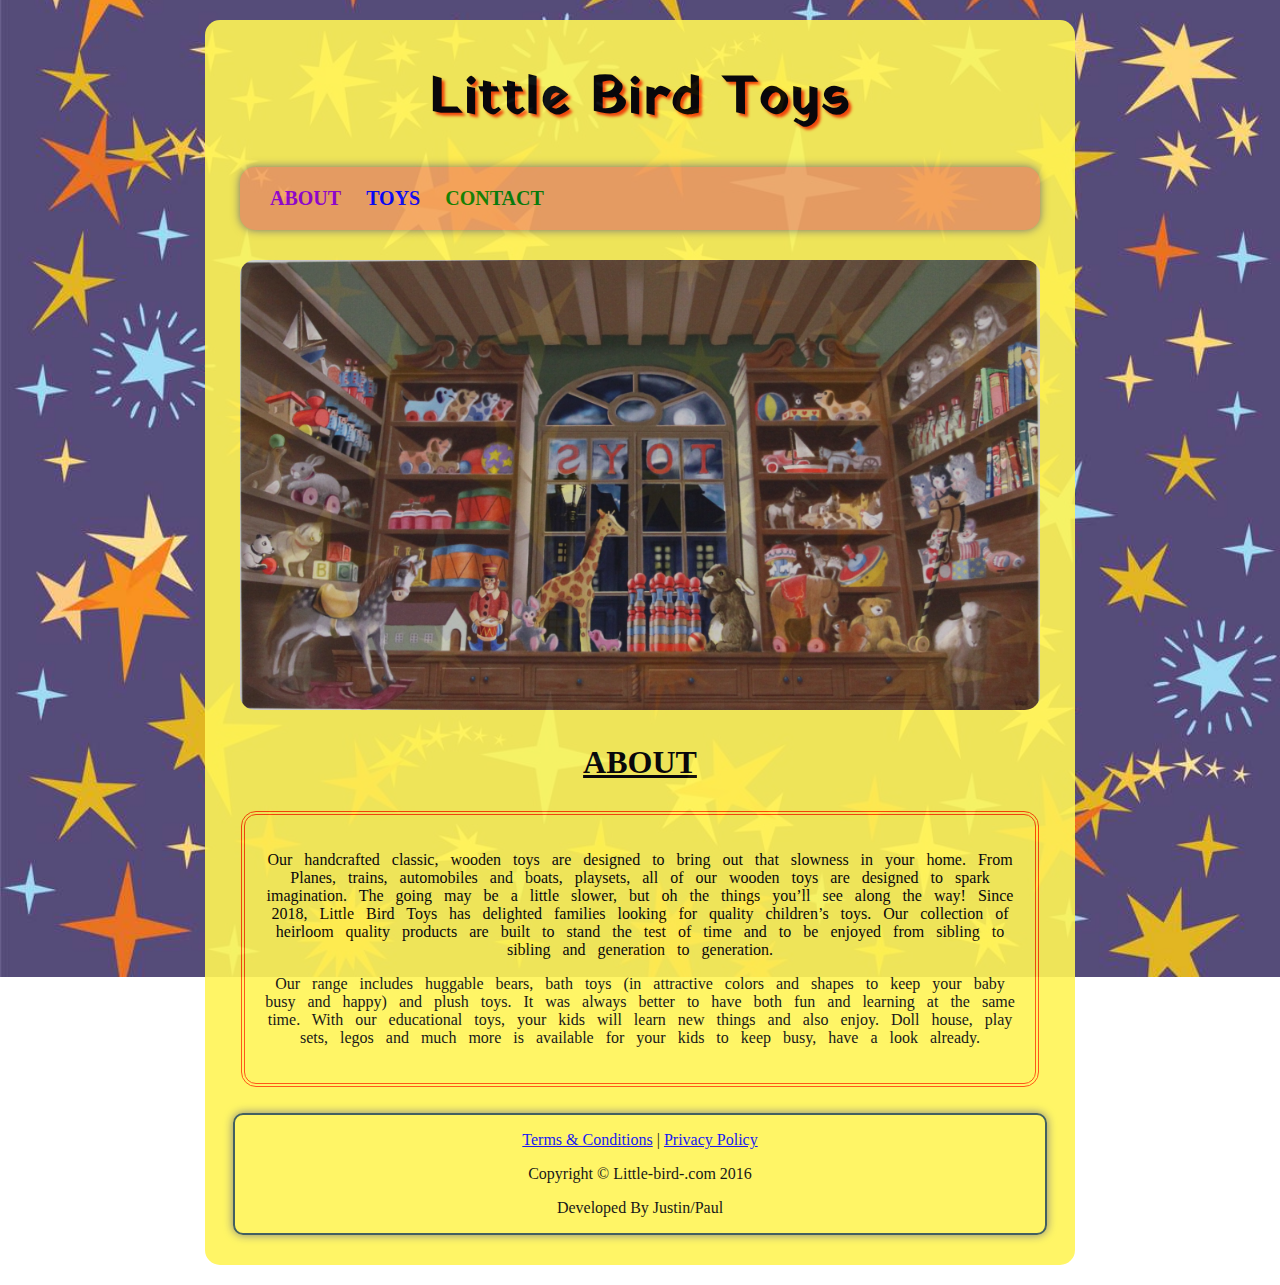
<file: index.html>
<!DOCTYPE html>
<html lang="en">

<head>
  <meta charset="UTF-8">
  <title>little-Bird-Toys</title>
  <link rel="stylesheet" href="style.css">

  <!-- google font -->
  <link href="https://fonts.googleapis.com/css?family=Yatra+One" rel="stylesheet">

  <!-- Favicon -->
  <link rel="shortcut icon" href="images/icon-toys.png">

</head>

<body id="home">
  <div id="home-page">
    <div id="logo">
      <h1>Little Bird Toys</h1>
    </div>

    <ul id="navigation">
      <li><a href="index.html" id="purple">About</a></li>

      <li><a href="boys.html" id="blue">Toys</a></li>
      <li><a href="contact.html" id="green">Contact</a></li>
    </ul>

    <div id="shop">
      <img src="images/Toy-Shop.jpg" id="toy-shop" alt="Toy Shop Image">
    </div>

    <h1 class="sub-heading">about</h1>

    <div id="para" class="wordspace">
      <p>Our handcrafted classic, wooden toys are designed to bring out that slowness in your home. From Planes, trains,
        automobiles and boats, playsets, all of our wooden toys are designed to spark imagination. The going may be a
        little slower, but oh the things you’ll see along the way!
        Since 2018, Little Bird Toys has delighted families looking for quality children’s toys. Our collection of
        heirloom quality products are built to stand the test of time and to be enjoyed from sibling to sibling and
        generation to generation.


      </p>
      <p> Our range includes huggable bears, bath toys (in attractive colors and shapes to keep your baby busy and
        happy) and plush toys. It was always better to have both fun and learning at the same time. With our educational
        toys, your kids will learn new things and also enjoy. Doll house, play sets, legos and much more is available
        for your kids to keep busy, have a look already. </p>
    </div>

    <footer>
      <div id="foot">
        <p><a href="#">Terms &amp; Conditions</a> | <a href="#">Privacy Policy</a></p>
        <p>Copyright &copy; Little-bird-.com 2016 </p>
        <p>Developed By Justin/Paul</p>
      </div>
    </footer>

  </div>
</body>

</html>
</file>
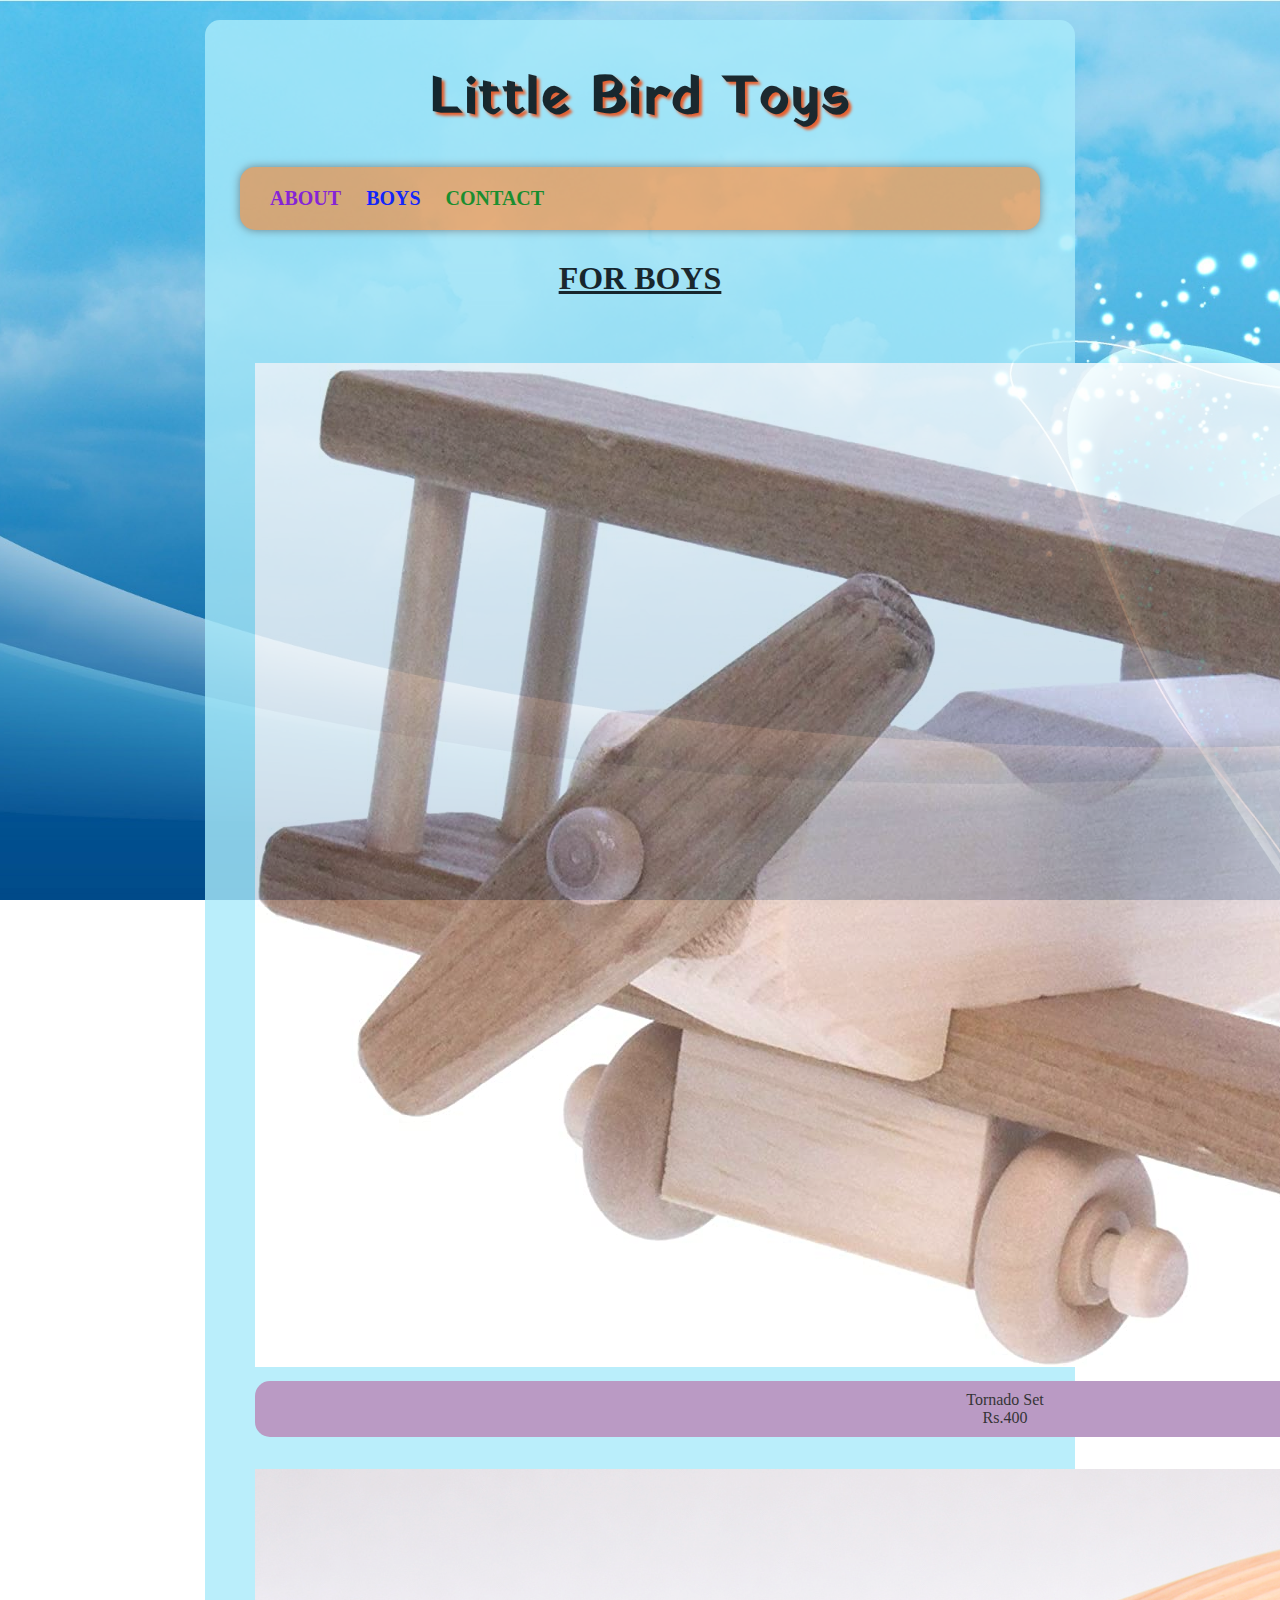
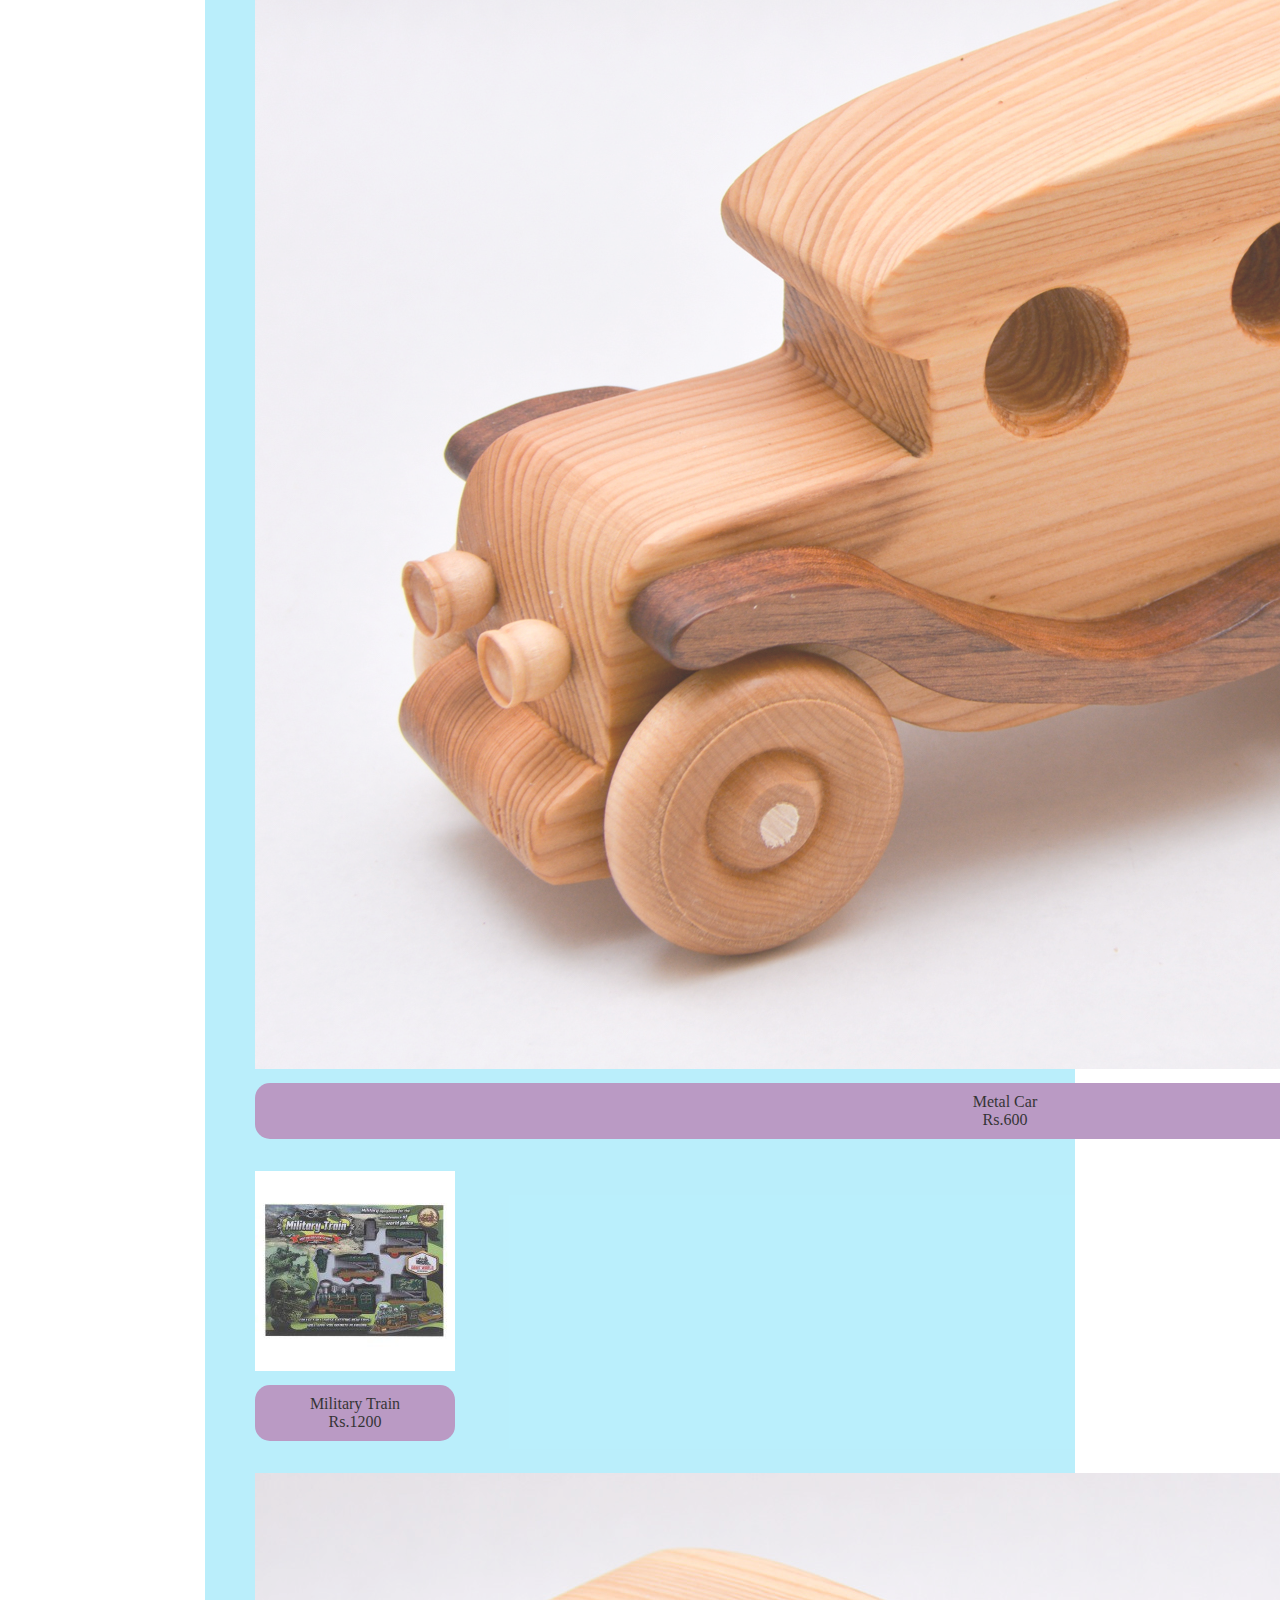
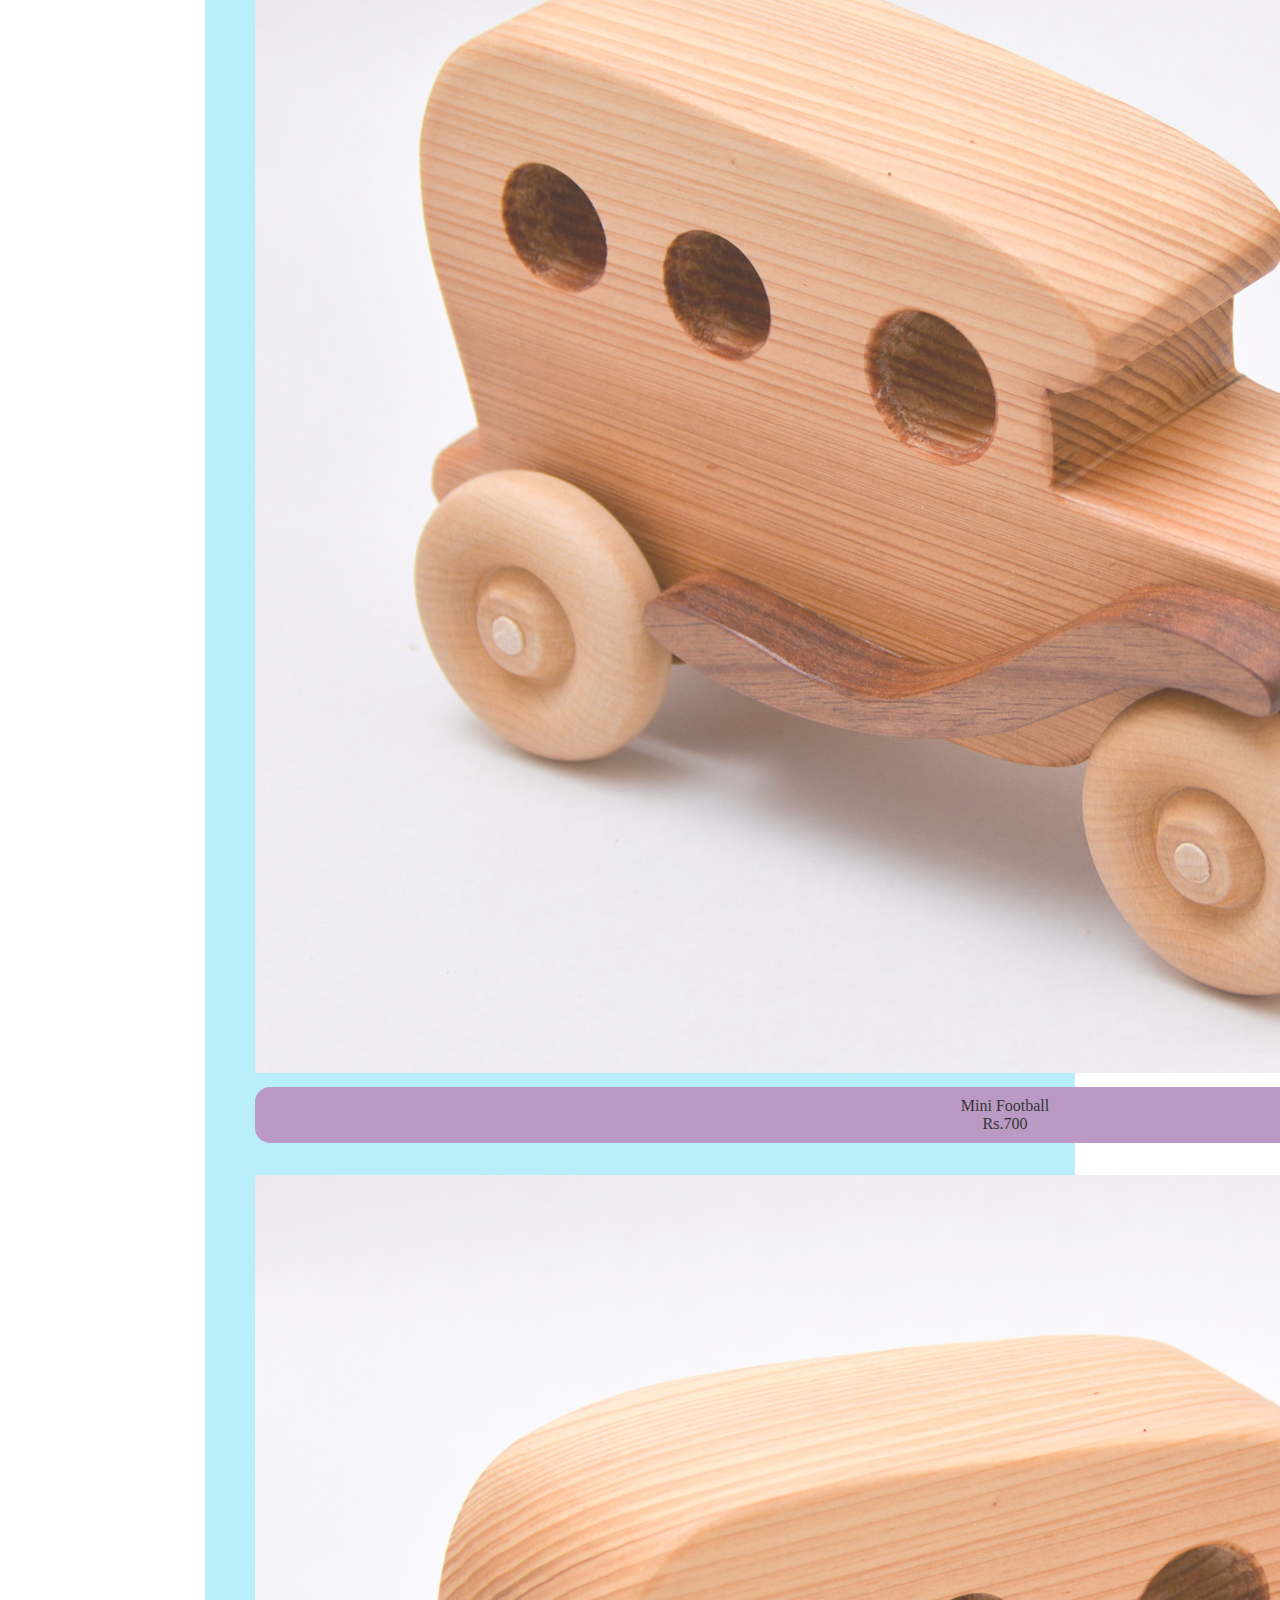
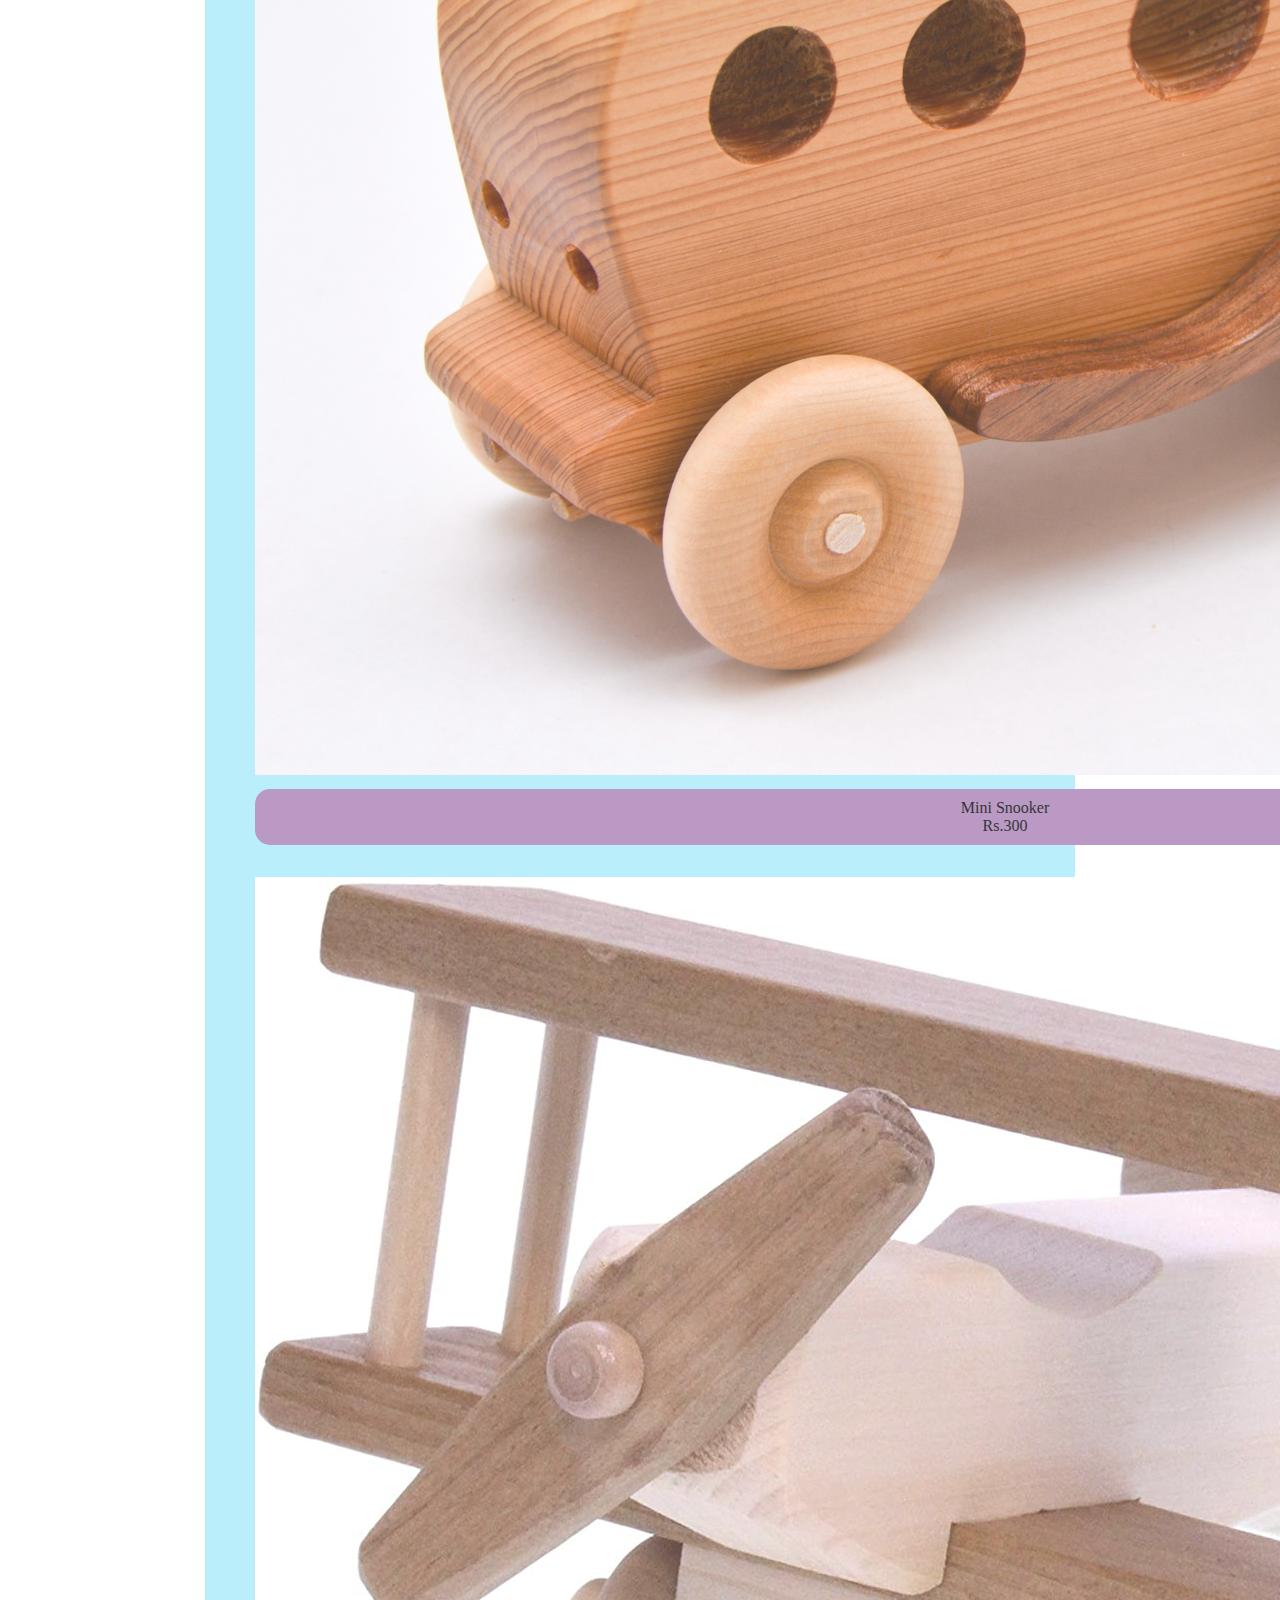
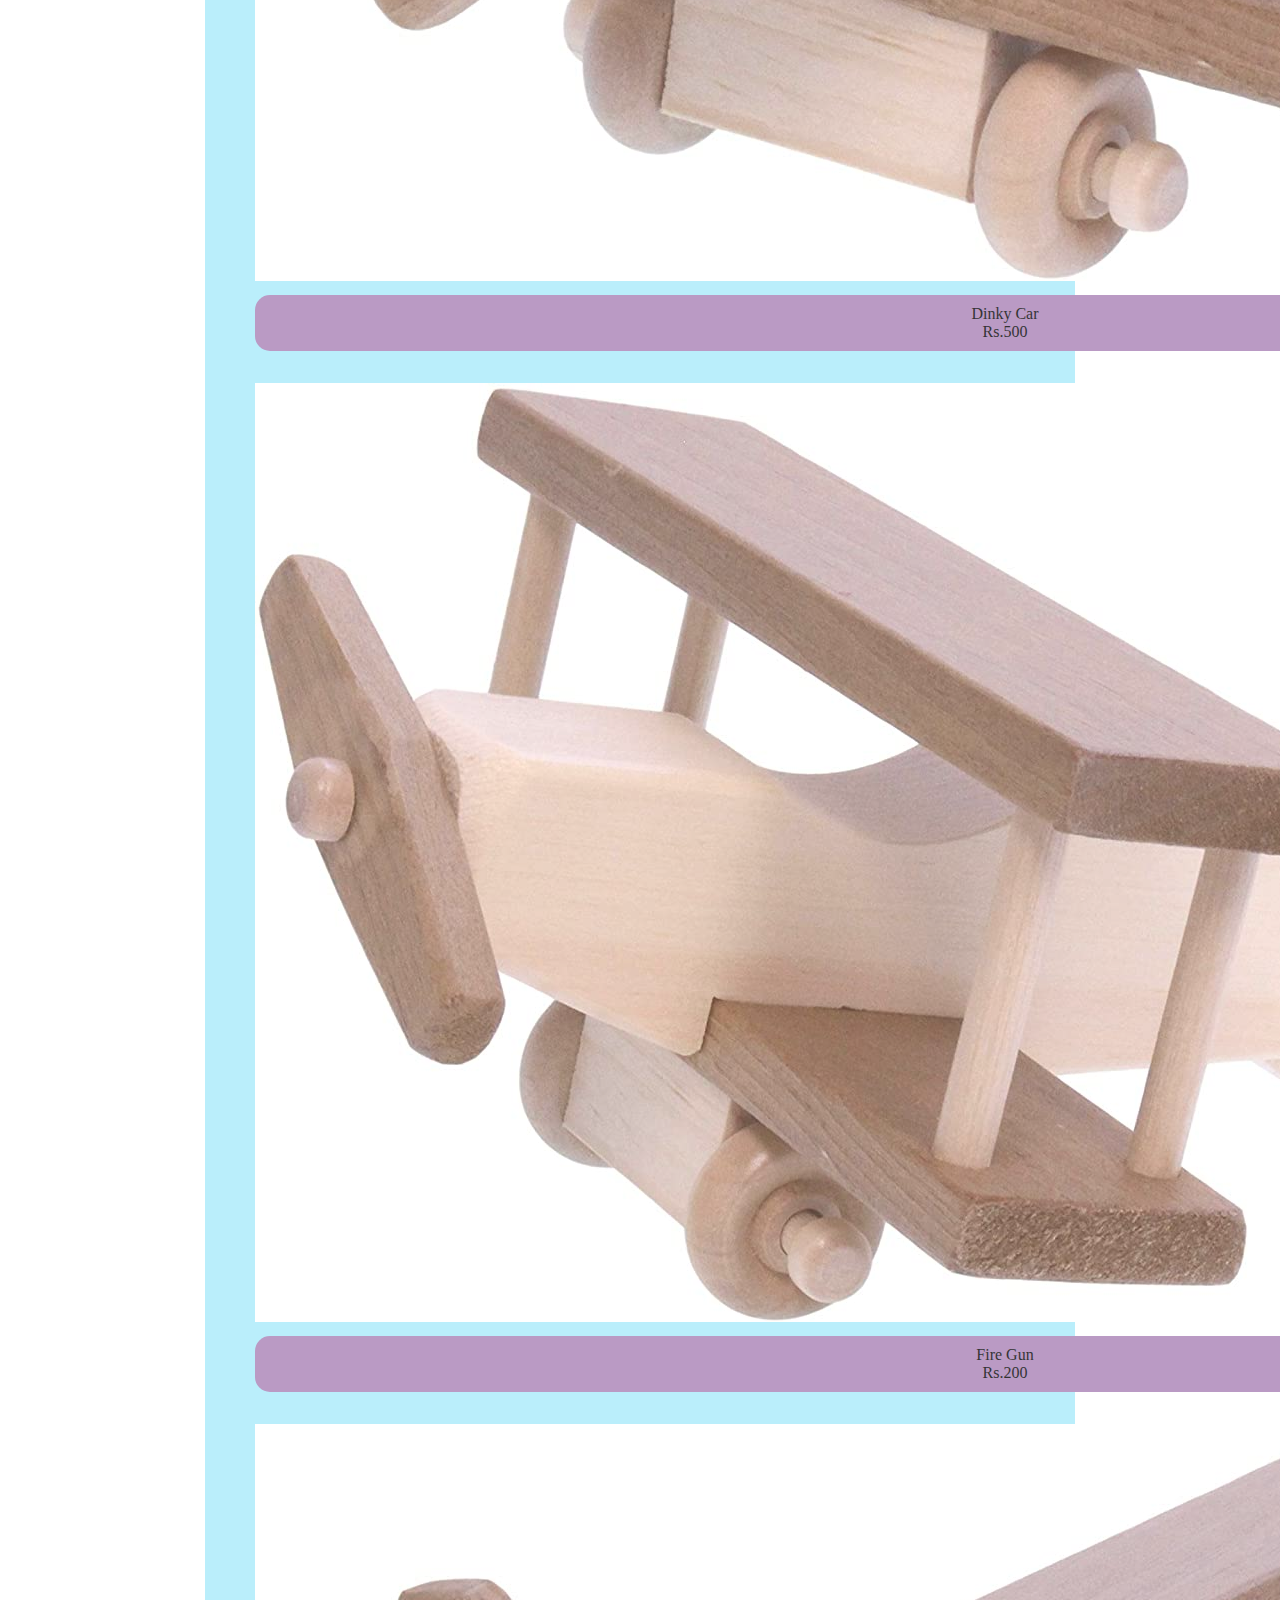
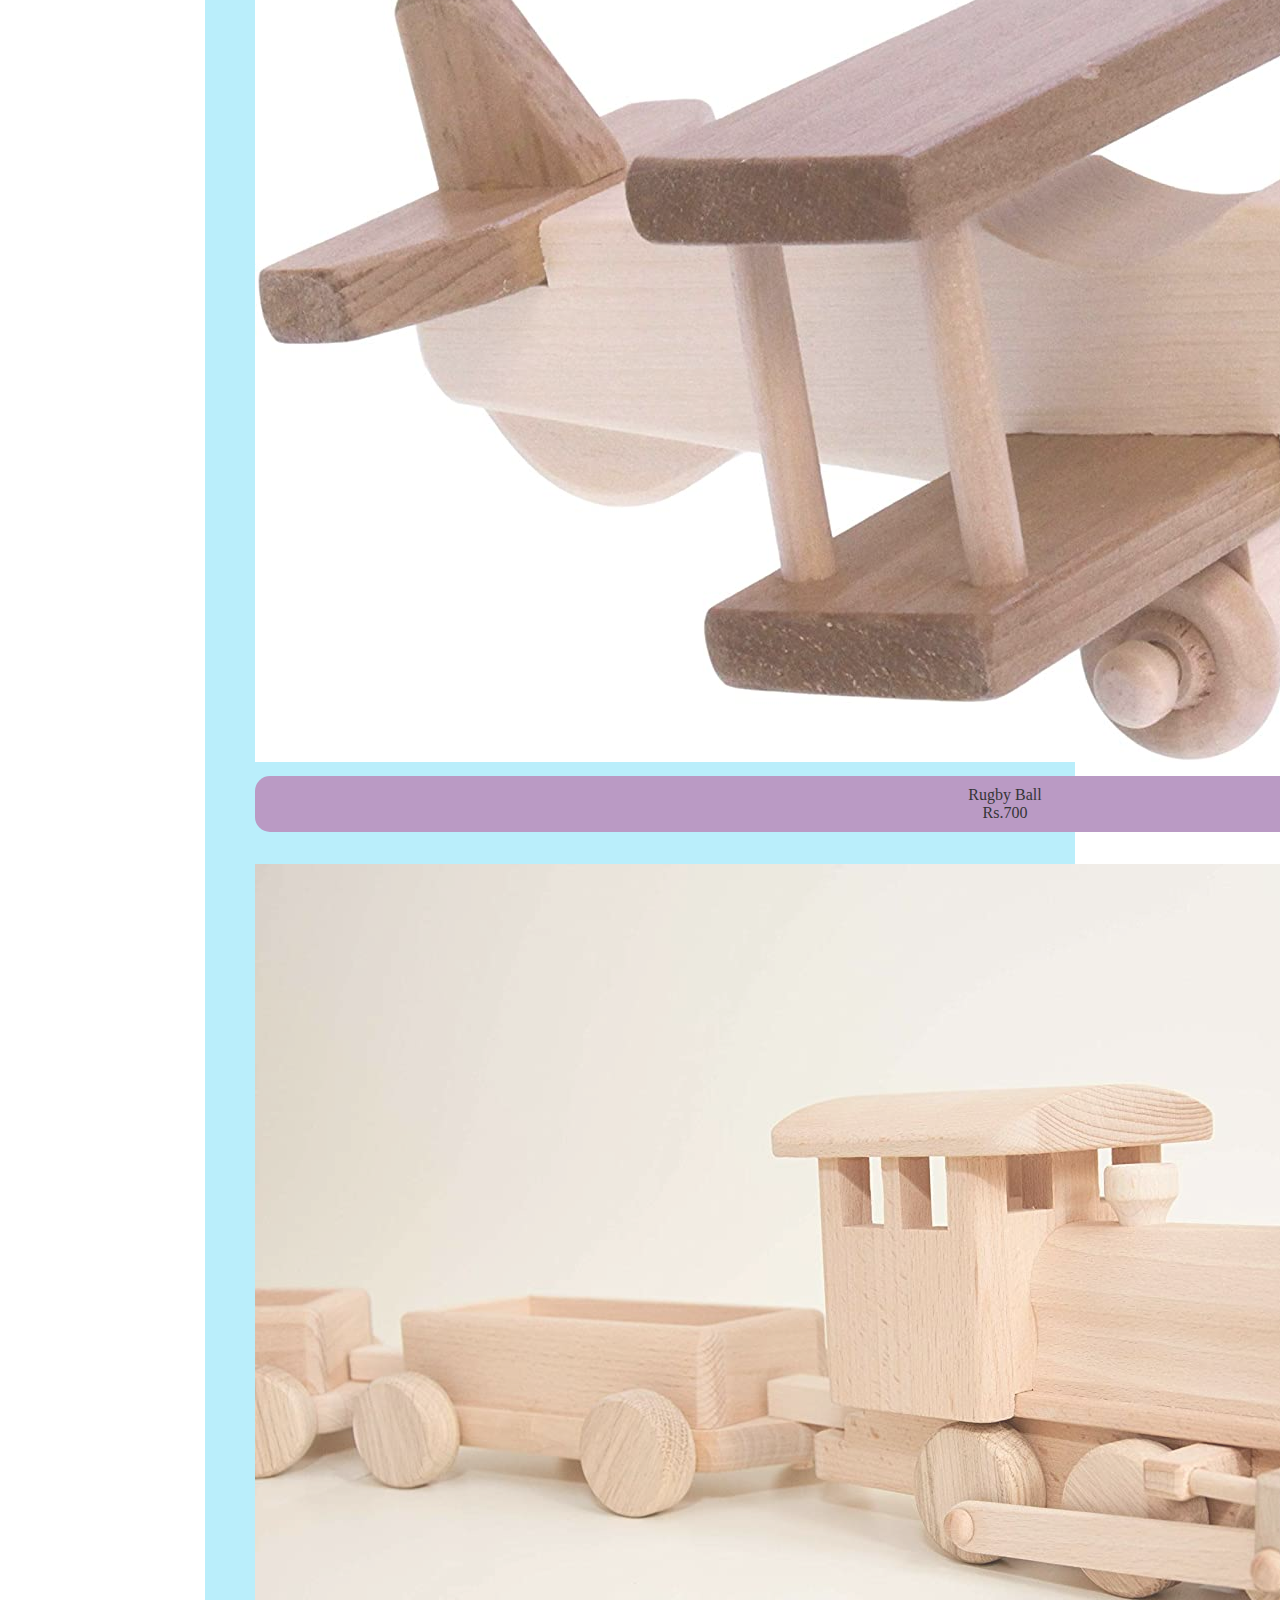
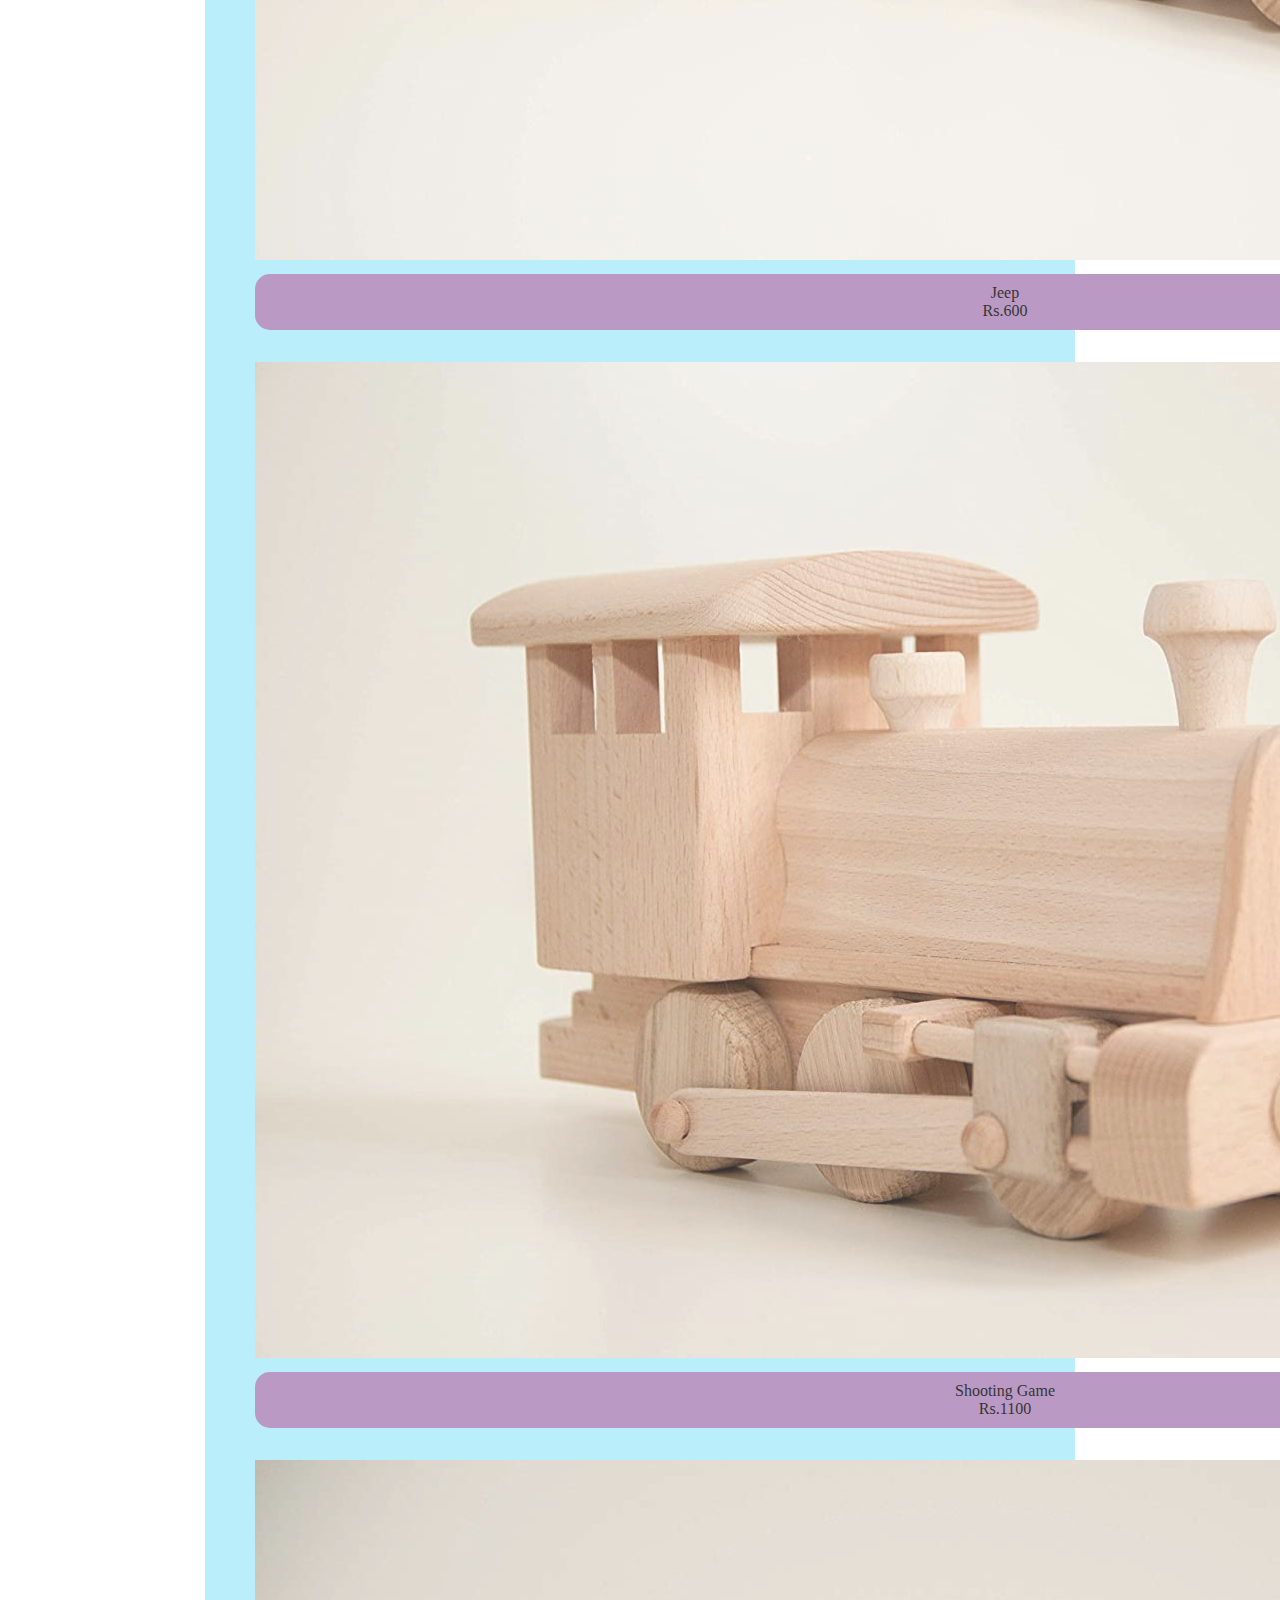
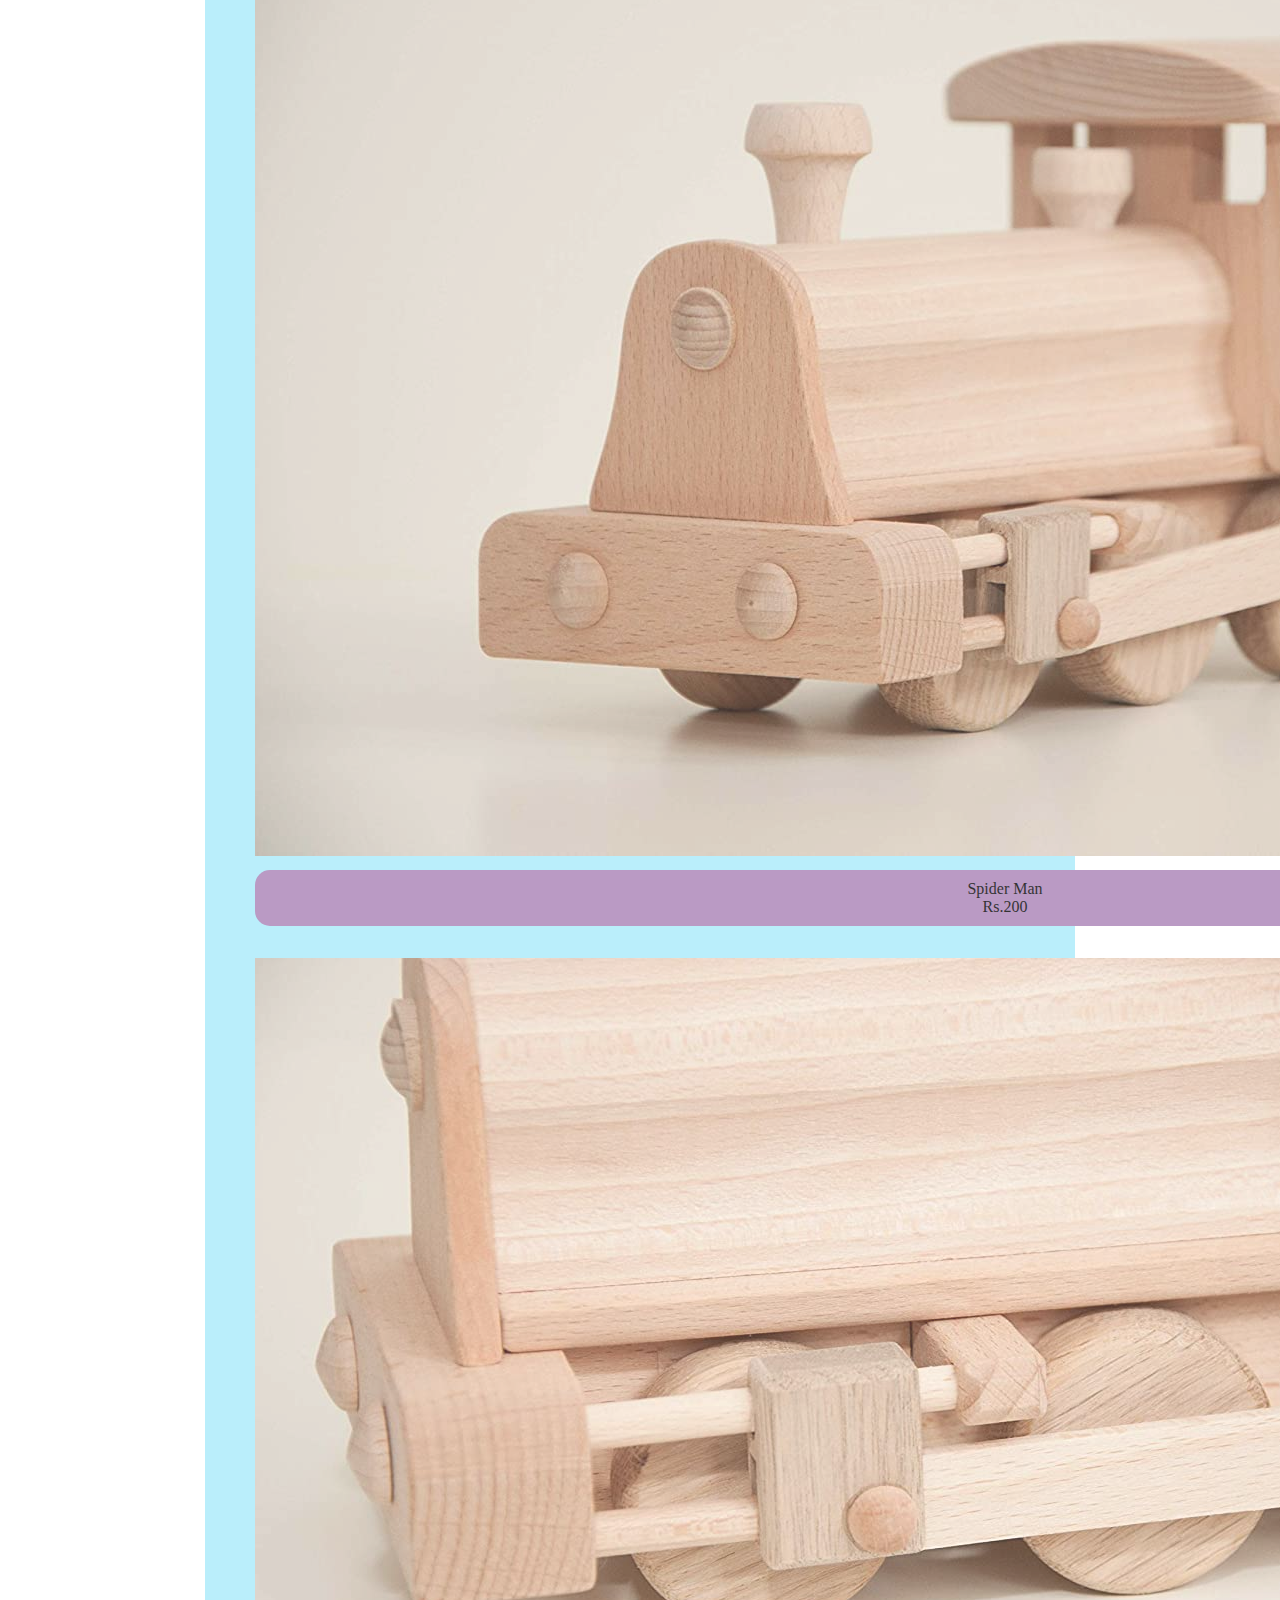
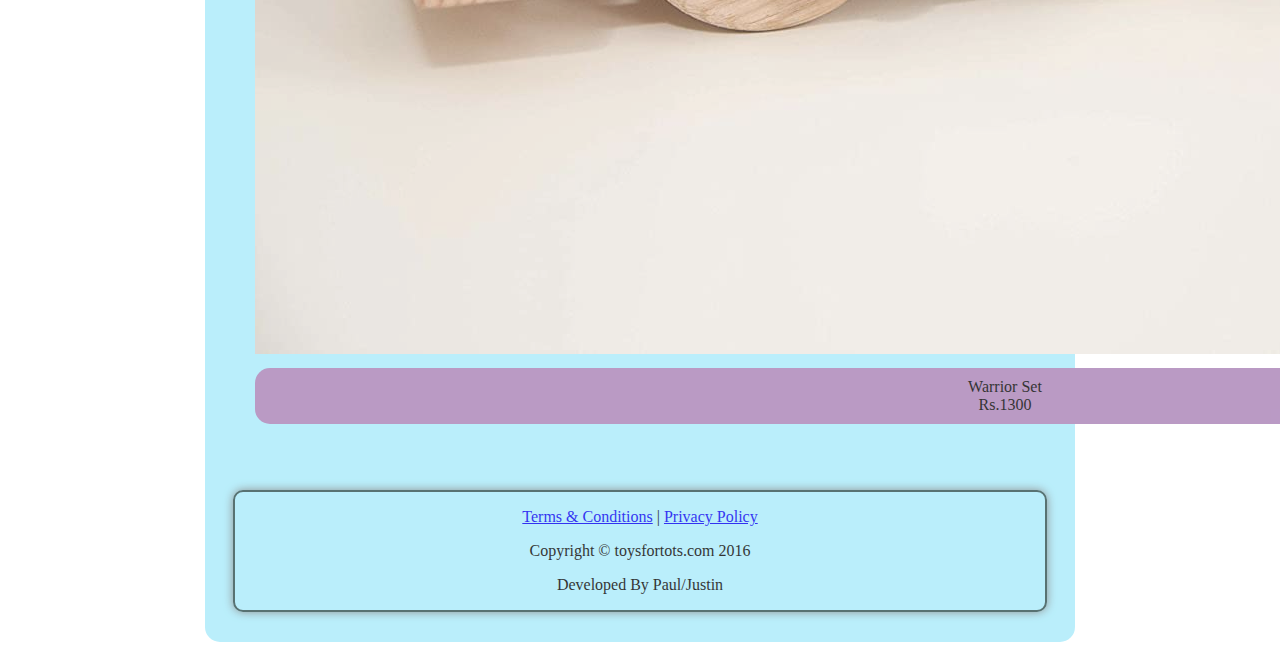
<file: boys.html>
<!DOCTYPE html>
<html lang="en">

<head>
  <meta charset="UTF-8">
  <title>little-bird-Toys</title>
  <link rel="stylesheet" href="style.css">

  <!-- google font -->
  <link href="https://fonts.googleapis.com/css?family=Yatra+One" rel="stylesheet">

  <!-- Favicon -->
  <link rel="shortcut icon" href="images/icon-toys.png">
</head>

<body id="boys-toys">
  <div id="boys-page">
    <div id="logo">
      <h1>Little Bird Toys</h1>
    </div>

    <ul id="navigation">
      <li><a href="index.html" id="purple">About</a></li>
      <li><a href="boys.html" id="blue">Boys</a></li>
      <li><a href="contact.html" id="green">Contact</a></li>
    </ul>

    <h1 class="sub-heading">For Boys</h1>

    <div id="toy-images">

      <div class="toy">
        <figure><img src="plane1.jpg" alt="clash-tornado-stormtop-set">
          <figcaption>Tornado Set <br>Rs.400</figcaption>
        </figure>
      </div>
      <div class="toy">
        <figure><img src="car2.jpg" alt="metal-car.jpg">
          <figcaption>Metal Car <br>Rs.600</figcaption>
        </figure>
      </div>
      <div class="toy">
        <figure><img src="images/boys/military-train-.jpg" alt="Military Train">
          <figcaption>Military Train <br>Rs.1200</figcaption>
        </figure>
      </div>
      <div class="toy">
        <figure><img src="car3.jpg" alt="mini-football-.jpg">
          <figcaption>Mini Football <br>Rs.700</figcaption>
        </figure>
      </div>
      <div class="toy">
        <figure><img src="car4.jpg" alt="mini-snooker-.jpg">
          <figcaption>Mini Snooker <br>Rs.300</figcaption>
        </figure>
      </div>
      <div class="toy">
        <figure><img src="plane1.jpg" alt="metal-dinky-car.jpg">
          <figcaption>Dinky Car <br>Rs.500</figcaption>
        </figure>
      </div>
      <div class="toy">
        <figure><img src="plane2.jpg" alt="raging-fire-gun.jpg">
          <figcaption>Fire Gun <br>Rs.200</figcaption>
        </figure>
      </div>
      <div class="toy">
        <figure><img src="plane3.jpg" alt="rugby-ball.jpg">
          <figcaption>Rugby Ball <br>Rs.700</figcaption>
        </figure>
      </div>
      <div class="toy">
        <figure><img src="train1.jpg" alt="off-road-vehicle-jeep.jpg">
          <figcaption>Jeep <br>Rs.600</figcaption>
        </figure>
      </div>
      <div class="toy">
        <figure>
          <img src="train2.jpg" alt="shooting-game.jpg">
          <figcaption>Shooting Game <br>Rs.1100</figcaption>
        </figure>
      </div>
      <div class="toy">
        <figure>
          <img src="train3.jpg" alt="spider-man">
          <figcaption>Spider Man <br>Rs.200</figcaption>
        </figure>
      </div>
      <div class="toy">
        <figure>
          <img src="train4.jpg" alt="sniper-ghost-warrior-set.jpg">
          <figcaption>Warrior Set <br>Rs.1300</figcaption>
        </figure>
      </div>
    </div>

    <footer>
      <div id="foot">
        <p><a href="#">Terms &amp; Conditions</a> | <a href="#">Privacy Policy</a></p>
        <p>Copyright &copy; toysfortots.com 2016 </p>
        <p>Developed By Paul/Justin</p>
      </div>
    </footer>
  </div>
</body>

</html>
</file>
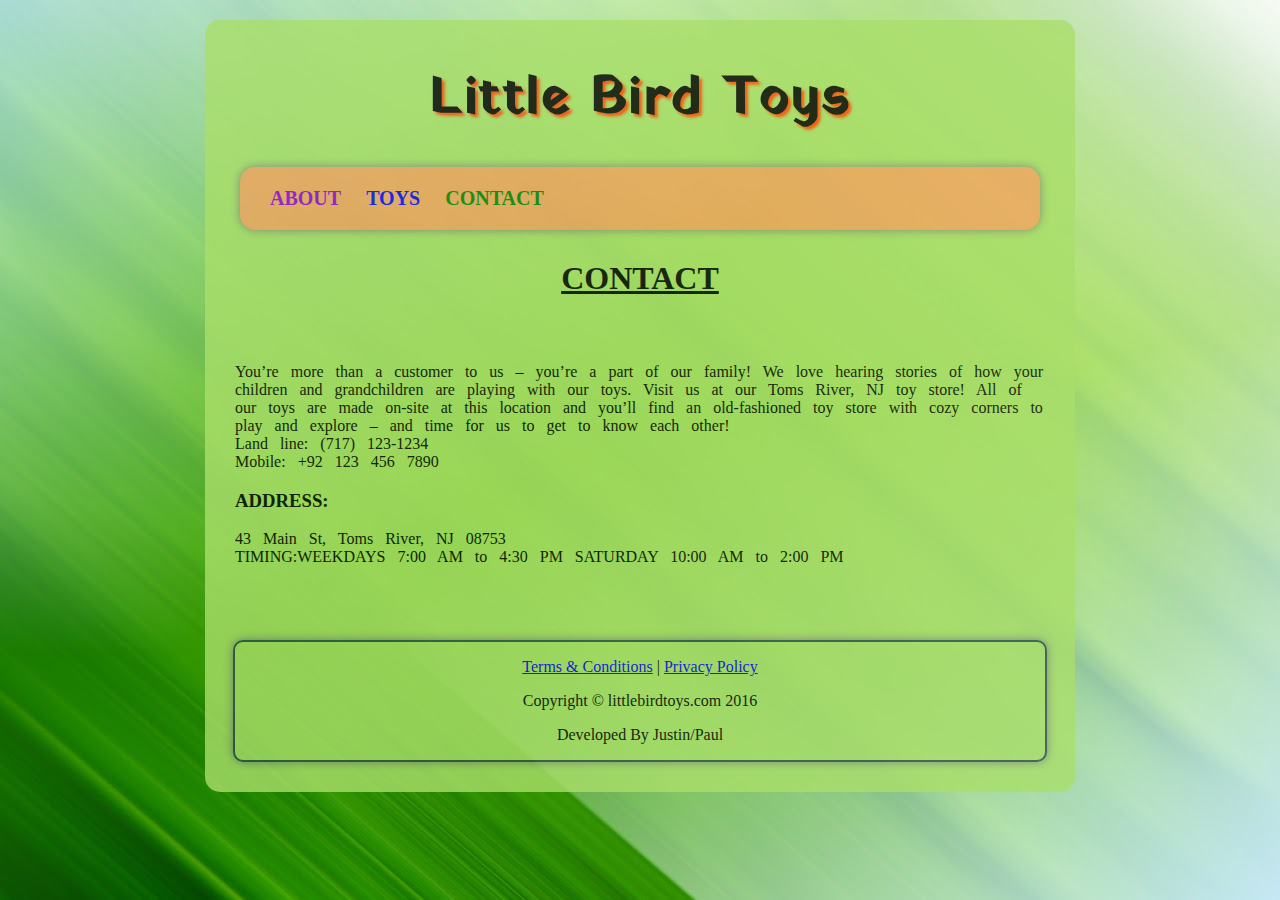
<file: contact.html>
<!DOCTYPE html>
<html lang="en">

<head>
  <meta charset="UTF-8">
  <title>Little bird Toys</title>
  <link rel="stylesheet" href="style.css">

  <!-- google font -->
  <link href="https://fonts.googleapis.com/css?family=Yatra+One" rel="stylesheet">

  <!-- Favicon -->
  <link rel="shortcut icon" href="images/icon-toys.png">
</head>

<body id="contact">
  <div id="contact-page">
    <div id="logo">
      <h1>Little Bird Toys</h1>
    </div>

    <ul id="navigation">
      <li><a href="index.html" id="purple">About</a></li>
      
      <li><a href="boys.html" id="blue">Toys</a></li>
      <li><a href="contact.html" id="green">Contact</a></li>
    </ul>

    <h1 class="sub-heading">Contact</h1>
    <div class="wordspace cont">
      <p>You’re more than a customer to us – you’re a part of our family! We love hearing stories of how your children
        and grandchildren are playing with our toys.
        Visit us at our Toms River, NJ toy store! All of our toys are made on-site at this location and you’ll find an
        old-fashioned toy store with cozy corners to play and explore – and time for us to get to know each other!

        <br>Land line: (717) 123-1234 <br>Mobile: +92 123 456 7890
      </p>
      <h3>ADDRESS:</h3>
      <p>43 Main St, Toms River, NJ 08753
        <br>TIMING:WEEKDAYS
        7:00 AM to 4:30 PM
        SATURDAY
        10:00 AM to 2:00 PM
      </p>
    </div>

    <br>
    <footer>
      <div id="foot">
        <p><a href="#">Terms &amp; Conditions</a> | <a href="#">Privacy Policy</a></p>
        <p>Copyright &copy; littlebirdtoys.com 2016 </p>
        <p>Developed By Justin/Paul</p>
      </div>
    </footer>

  </div>
</body>

</html>
</file>
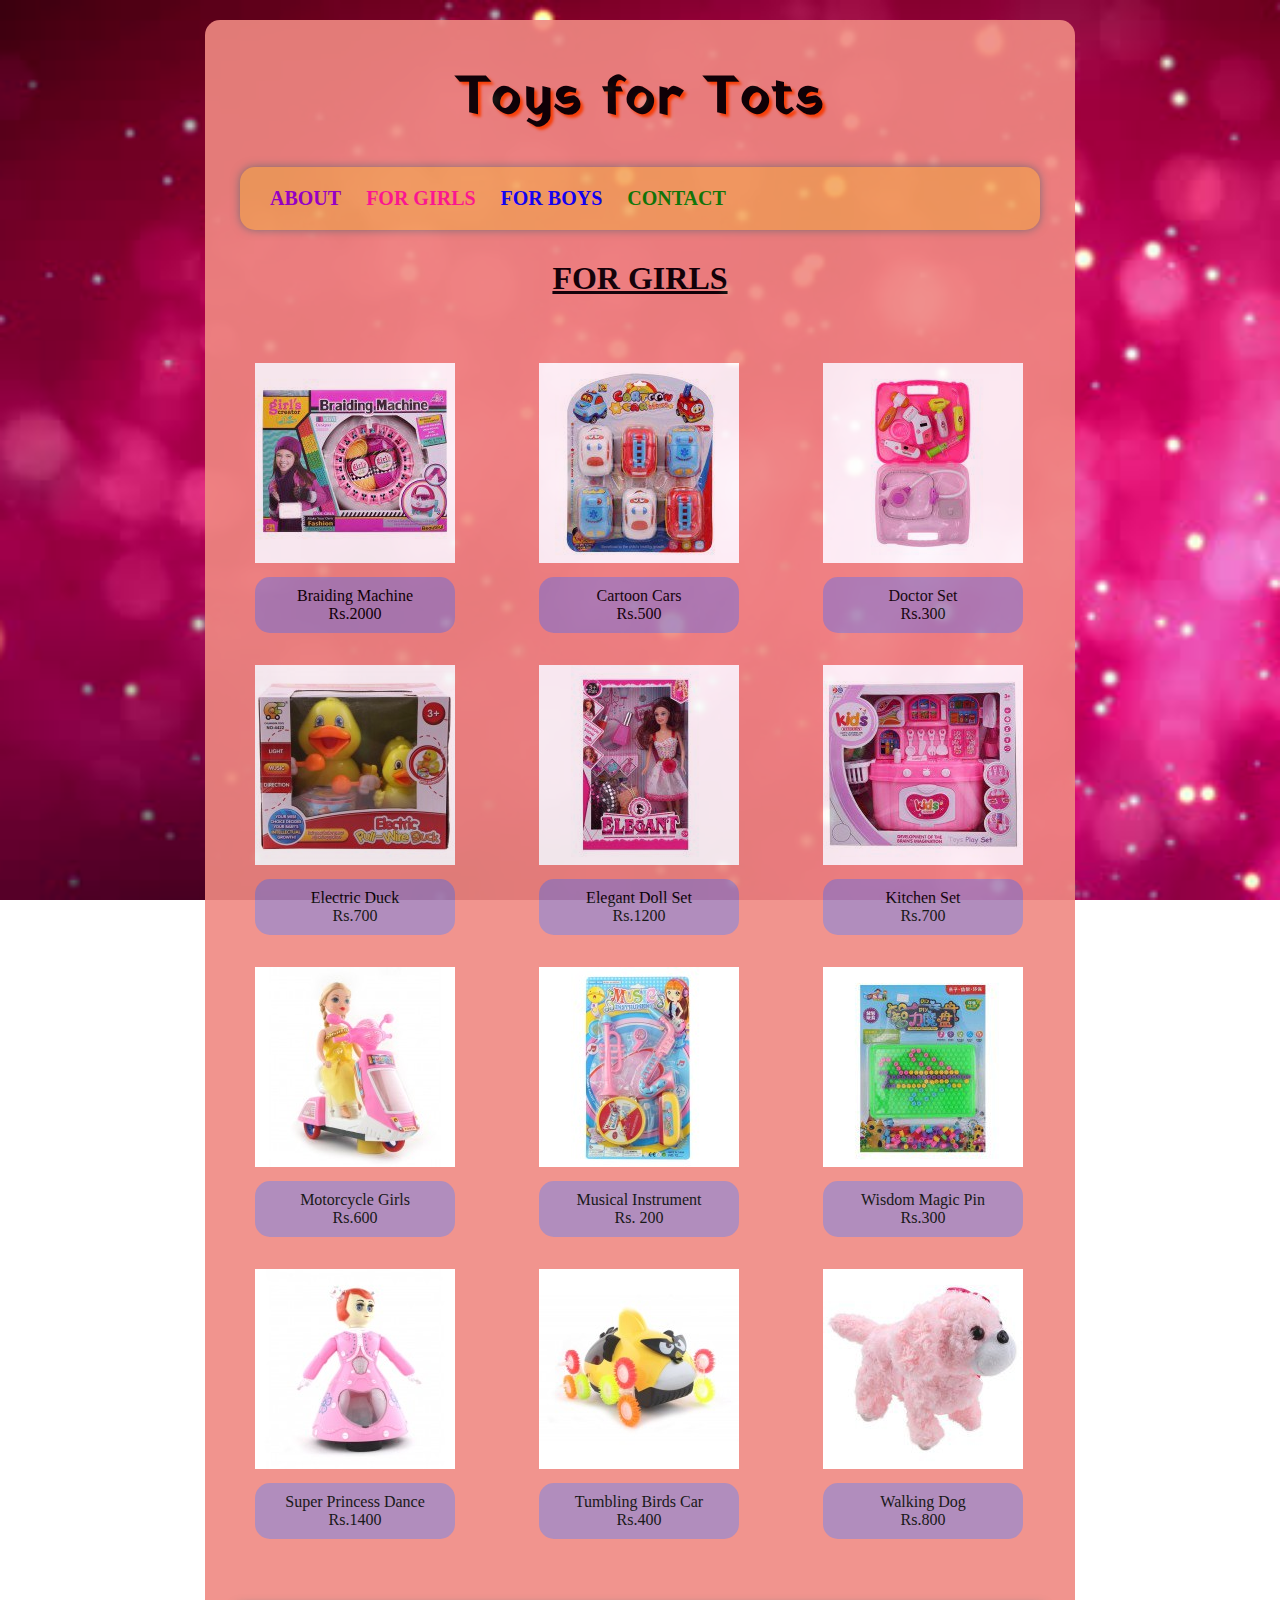
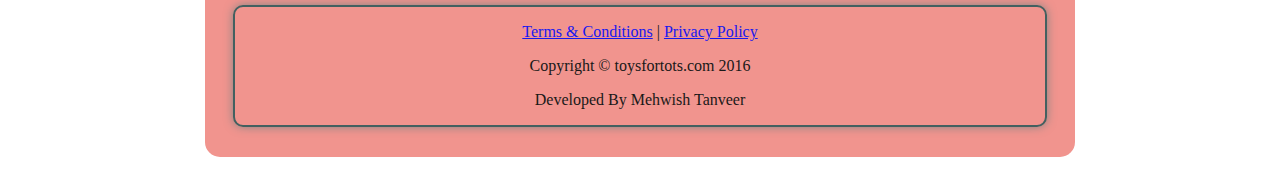
<file: girls.html>
<!DOCTYPE html>
<html lang="en">
<head>
    <meta charset="UTF-8">
    <title>Toys for Tots</title>
    <link rel="stylesheet" href="style.css">

    <!-- google font -->
    <link href="https://fonts.googleapis.com/css?family=Yatra+One" rel="stylesheet">

     <!-- Favicon -->
    <link rel="shortcut icon" href="images/icon-toys.png">
</head>
<body id="girls-toys">
    <div id="girls-page">
        <div id="logo">
           <h1>Toys for Tots</h1>
        </div>

        <ul id="navigation">
            <li><a href="index.html" id="purple">About</a></li>
            <li><a href="girls.html" id="pink">For Girls</a></li>
            <li><a href="boys.html" id="blue">For Boys</a></li>
            <li><a href="contact.html" id="green">Contact</a></li>
        </ul>

        <h1 class="sub-heading">For Girls</h1>

        <div id="toy-images">

        <div class="toy">
            <figure><img src="images/girls/braiding-machine-.jpg" alt="braiding-machine" class="toy-girl">
                    <figcaption>Braiding Machine <br>Rs.2000</figcaption>
            </figure>
        </div>
        <div class="toy">
            <figure><img src="images/girls/dinky-fpower.jpg" alt="cartoon cars" class="toy-girl">
                    <figcaption>Cartoon Cars <br>Rs.500</figcaption>
            </figure>
        </div>
        <div class="toy">
            <figure><img src="images/girls/doctor-set.jpg" alt="doctor-set" class="toy-girl">
                    <figcaption>Doctor Set <br>Rs.300</figcaption>
            </figure>
        </div>
        <div class="toy">
            <figure><img src="images/girls/electric-duck.jpg" alt="Electric-Duck" class="toy-girl">
                    <figcaption>Electric Duck <br>Rs.700</figcaption>
            </figure>
        </div>
        <div class="toy">
            <figure><img src="images/girls/elegant-doll-set.jpg" alt="elegant-doll-set" class="toy-girl">
                    <figcaption>Elegant Doll Set <br>Rs.1200</figcaption>
            </figure>
        </div>
        <div class="toy">
            <figure><img src="images/girls/kitchen-set.jpg" alt="kitchen-set" class="toy-girl">
                    <figcaption>Kitchen Set <br>Rs.700</figcaption>
           </figure>
        </div>
        <div class="toy">
            <figure><img src="images/girls/motorcycle-girls.jpg" alt="motorcycle-girls" class="toy-girl">
                    <figcaption>Motorcycle Girls <br>Rs.600</figcaption>
            </figure>
        </div>
        <div class="toy">
            <figure><img src="images/girls/musical-instrument.jpg" alt="musical-instrument" class="toy-girl">
                    <figcaption>Musical Instrument <br>Rs. 200</figcaption>
            </figure>
        </div>
        <div class="toy">
            <figure><img src="images/girls/pin-.jpg" alt="pin" class="toy-girl">
                    <figcaption>Wisdom Magic Pin <br>Rs.300</figcaption>
           </figure>
        </div>  
        <div class="toy">
            <figure><img src="images/girls/super-princess-dance.jpg" alt="Super Princess Dance" class="toy-girl">
                    <figcaption>Super Princess Dance <br>Rs.1400</figcaption>
            </figure>
        </div>
        <div class="toy">
            <figure><img src="images/girls/tumbling-birds-car.jpg" alt="tumbling-birds-car" class="toy-girl">
                    <figcaption>Tumbling Birds Car <br>Rs.400</figcaption>
            </figure>
        </div>
        <div class="toy">
            <figure><img src="images/girls/walking-dog-.jpg" alt="Walking Dog" class="toy-girl">
                    <figcaption>Walking Dog <br>Rs.800</figcaption>
           </figure>
           </div>
        </div>

        <footer>
         <div id="foot">
                <p><a href="#">Terms &amp; Conditions</a> | <a href="#">Privacy Policy</a></p>
        	    <p>Copyright &copy; toysfortots.com 2016 </p>
                <p>Developed By Mehwish Tanveer</p>
        </div>
    </footer>

    </div>
</body>
</html>
</file>
<file: style.css>
body{
    font-family: Comic Sans, Comic Sans MS, cursive;	
}

#logo{
    font-family: 'Yatra One', cursive;
    font-size: 26px;
    letter-spacing:  1.5px;
    text-shadow: 3px 3px 3px orangered;
    color: #000;
}

#home{
    background-image: url("images/Free-Stars-Background.jpg");
    background-repeat: no-repeat;
    background-attachment: fixed;
    background-position: center center;
    background-size: cover;
}

#home-page{
    width: 850px;
    background-color: #FFF556;
    margin: 20px auto;
    padding: 10px;
    border-radius: 15px;
    opacity: 0.9;
}

h1{
    text-align: center;
    margin: 30px auto;    
}

#navigation{
    background-color: sandybrown;
    font-size: 20px;
    font-weight: bold;
    border-radius: 15px;
    padding: 20px;
    margin: 0px auto;
    width: 760px;
    text-transform: uppercase;
    -moz-box-shadow: 0 0 10px #777777;
    -webkit-box-shadow: 0 0 10px #777777;  
    box-shadow: 0 0 10px #777777;
}

#navigation li{
    display: inline;
    padding: 20px 10px;
}

#navigation a{
    text-decoration: none; 
}

#purple:link{
    color: darkviolet;
}

#purple:visited{
    color: darkviolet;
}

#pink:link{
    color: deeppink;
}

#pink:visited{
    color: deeppink;
}

#blue:link{
    color: blue;
}

#blue:visited{
    color: blue;
}

#green:link{
    color: green;
}

#green:visited{
    color: green;
}

#navigation a:hover{
    color: #fff;
}

#shop{
    text-align: center;
    margin: 30px auto;
}

#toy-shop{
    width: 800px;
    height: 450px;
    border-radius: 15px;
}

.sub-heading{
    text-transform: uppercase;
    text-align: center;
    text-decoration: underline;
    font-family: cursive;
}

#para{
    text-align: center;
    border: 4px double orangered;
    margin: 26px;
    padding: 20px;
    border-radius: 15px;
}

#girls-toys{
    background-image: url("images/pink-bg.jpg");
    background-repeat: no-repeat;
    background-attachment: fixed;
    background-position: center center;
    background-size: cover;
}

#girls-page{
    width: 850px;
    background-color: #F08982;
    margin: 20px auto;
    padding: 10px;
    opacity: 0.9;
    border-radius: 15px;
}

#toy-images{
    padding-top: 20px;
    padding-bottom: 30px;
}

.toy{
    display: inline-block;
    text-align: center;
}


figcaption{
    background-color: #A981B6;
    margin: 10px auto;
    padding: 10px;
    border-radius: 15px;
}


#boys-toys{
    background-image: url("images/blue-bg.jpg");
    background-repeat: no-repeat;
    background-attachment: fixed;
    background-position: center center;
    background-size: cover;
}

#boys-page{
    width: 850px;
    background-color: #A9EBFB;
    margin: 20px auto;
    padding: 10px;
    border-radius: 15px;
    opacity: 0.8;
}


#contact{
    background-image: url("images/green-bg.jpg");
    background-repeat: no-repeat;
    background-attachment: fixed;
    background-position: center center;
    background-size: cover;
}

.wordspace{
    word-spacing: 0.5em;
}

.cont{
    padding: 20px;
}

#contact-page{
    width: 850px;
    background-color:#AADF6B;
    margin: 20px auto;
    padding: 10px;
    border-radius: 15px;
    opacity: 0.8;
}

footer{
    width: 810px;
    text-align: center;
    margin: 20px auto;
    color: #000;
    border: 2px solid darkslategrey;
    border-radius: 10px;
    box-shadow: 0 0 10px #777777;
}
</file>
